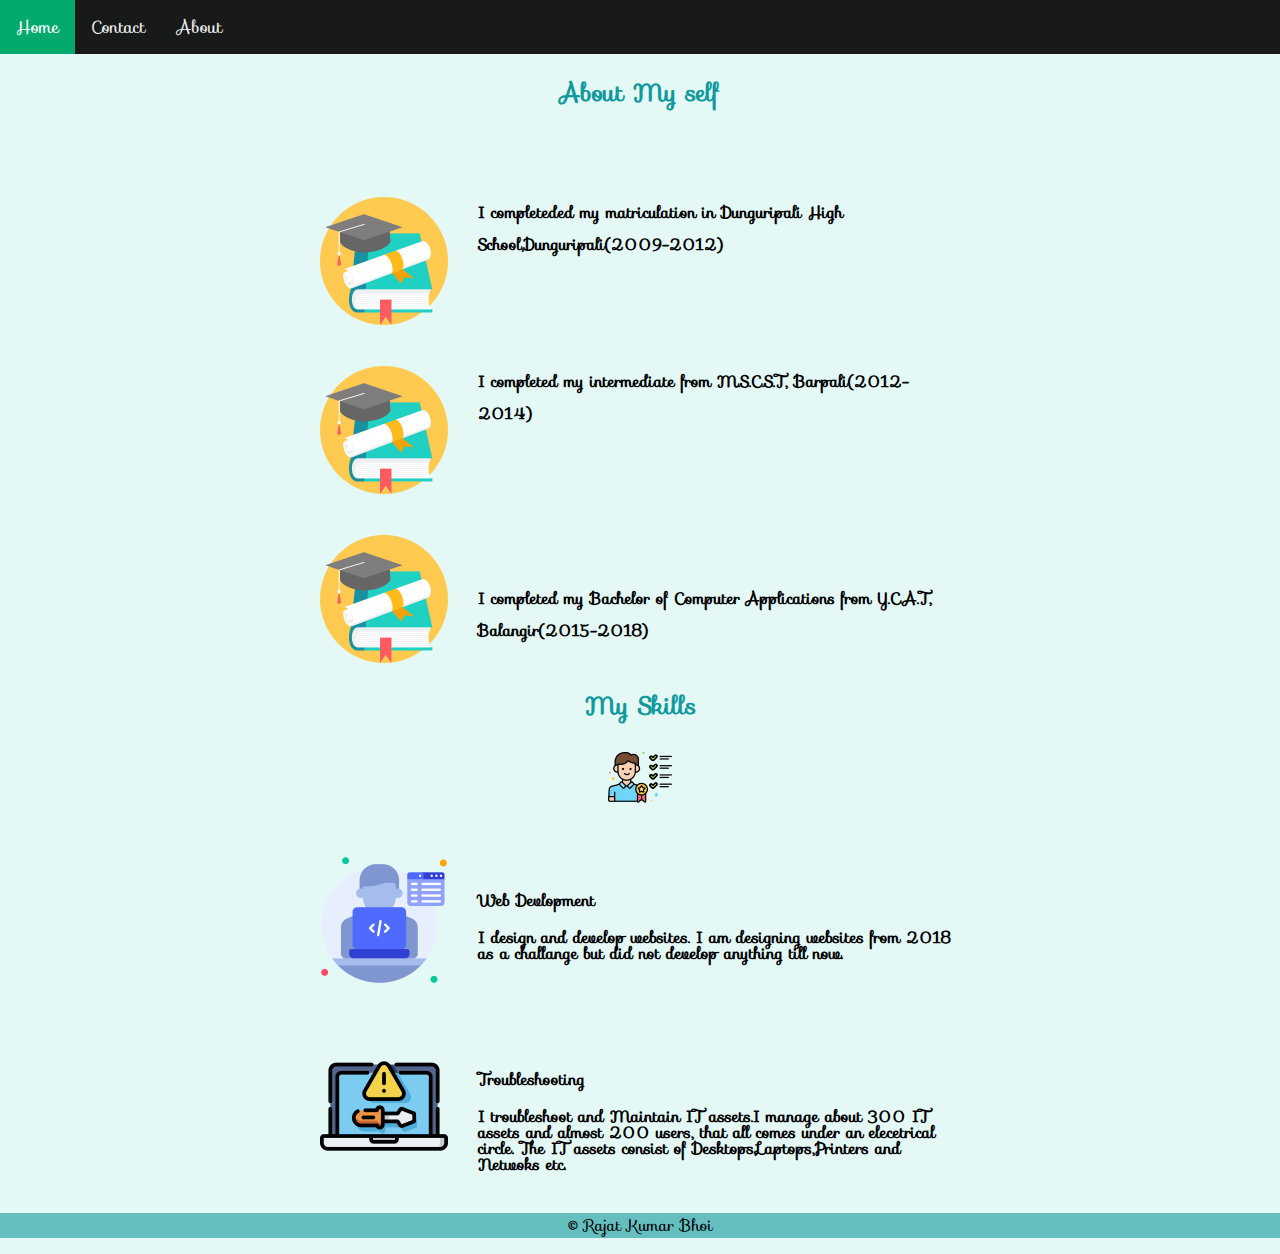
<file: about.html>
<!DOCTYPE html>
<html lang="en">
    <link rel="stylesheet" type="text/css" href="css/abstyle.css">
    <link rel="stylesheet" href="https://fonts.googleapis.com/css?family=Sofia"> 
    <meta name="viewport" content="width=device-width, initial-scale=1">
    <link rel="stylesheet" href="https://fonts.googleapis.com/icon?family=Material+Icons">
        <head>
            <title>About</title>
        <link rel="stylesheet" href="https://fonts.googleapis.com/css2?family=Material+Symbols+Outlined:opsz,wght,FILL,GRAD@48,400,0,0" />
        <link rel="stylesheet" href="https://fonts.googleapis.com/css2?family=Material+Symbols+Outlined:opsz,wght,FILL,GRAD@20..48,100..700,0..1,-50..200" />
        <meta charset="UTF-8">
        </head>
    <body>
        <div class="topnav">
            <a class="active" href="./index.html">Home</a>
            <a href="./contact.html">Contact</a>
            <a href="./about.html">About</a>
          </div>
<h2 class="myself">
    <b>About My self</b>
</h2>
<br>
<div class="studies">
    <div class="edu">
<img src="images/CSS - My Site Images/education.png" alt="" class="mat-img">
<p>
    <b> 
    I completeded my matriculation in Dunguripali High School,Dunguripali(2009-2012)
    </b>
</p>
</div>
<br>
<div class="edu">
<img src="images/CSS - My Site Images/education.png" alt=""  class="int-img">
<p>
    <b>
    I completed my intermediate from M.S.C.S.T, Barpali(2012-2014)
    </b>
</p>
</div>
<br>
<div class="edu">
<img src="images/CSS - My Site Images/education.png" alt="" class="grad-img">
<br>
<p><b>
    I completed my <span>Bachelor of Computer Applications</span> from Y.C.A.T, Balangir(2015-2018)
    </b>
</p>
</div>
</div>
<div class="skill">
    <h2>My Skills</h2>
    <img src="images/CSS - My Site Images/requirements.png" alt="">
<div class="Myskill">
    <img src="images/CSS - My Site Images/web-design.png" alt="" class="web-image">
<p class="design">
    <b><br>
        <h4 id="web">Web Devlopment</h4>
        I design and develop websites. I am designing websites from 2018 as a challange but did not develop anything till now.</b>
</p>
</div>
<div class="Myskill">
    <img src="images/CSS - My Site Images/troubleshooting.png" alt="" class="tro-image"><br>
<p>
    <b><br>
         <h4 id="troubleshoot">Troubleshooting</h4>
         I troubleshoot and Maintain IT assets.I manage about 300 IT assets and almost 200 users, that all comes under an elecetrical circle.
         The IT assets consist of Desktops,Laptops,Printers and Netwoks etc.
    </b>
</p>
</div>
</div>
<footer>
    <p>
    © Rajat Kumar Bhoi
    </p>
</footer>
    </body>
</html>
</file>
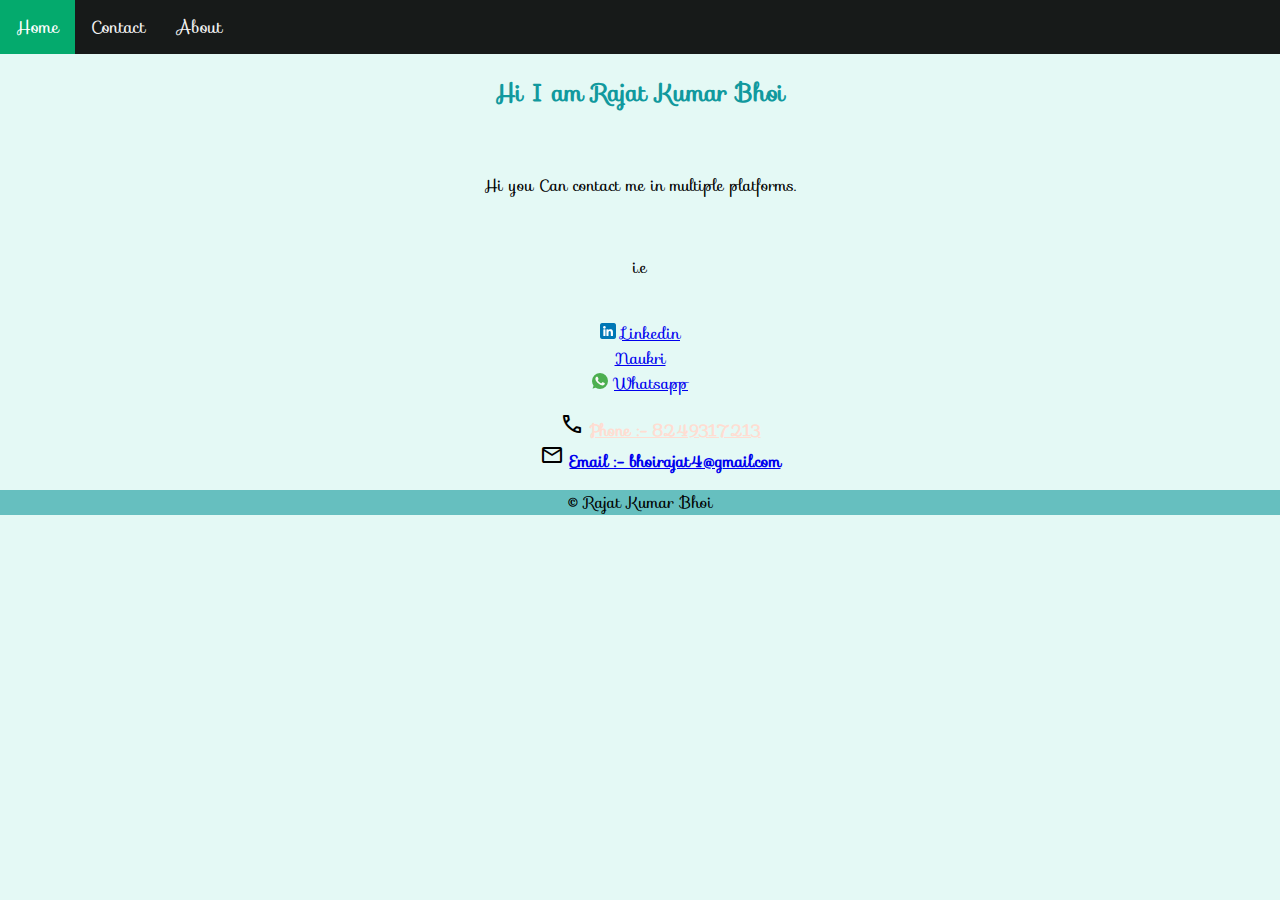
<file: contact.html>
<!DOCTYPE html>
<html lang="en">
    <link rel="stylesheet" type="text/css" href="css/constyle.css">
    <link rel="stylesheet" href="https://fonts.googleapis.com/css?family=Sofia"> 
    <meta name="viewport" content="width=device-width, initial-scale=1">
    <head>
        <link rel="stylesheet" href="https://fonts.googleapis.com/icon?family=Material+Icons">
        <link rel="stylesheet" href="https://fonts.googleapis.com/css2?family=Material+Symbols+Outlined:opsz,wght,FILL,GRAD@48,400,0,0" />
        <link rel="stylesheet" href="https://fonts.googleapis.com/css2?family=Material+Symbols+Outlined:opsz,wght,FILL,GRAD@20..48,100..700,0..1,-50..200" />
    </head>
    <title>
        Contact
    </title>
    <body>
        
        <div class="topnav">
            <a class="active" href="./index.html">Home</a>
            <a href="./contact.html">Contact</a>
            <a href="./about.html">About</a>
          </div>
        <h2 id="name">Hi I am Rajat Kumar Bhoi</h2>
        <br>
        <P>
            Hi you Can contact me in multiple platforms.
        </P>
        <br>
        <p>
            i.e
        </p>
        <br>
        <div class="social">
            <img src="images/CSS - My Site Images/linkedin.png" alt="">
            <a class="social-link" href="https://www.linkedin.com">Linkedin</a>
            <br>
            <a class="social-link" href="https://www.naukri.com" >Naukri</a>
            <br>
            <img src="images/CSS - My Site Images/whatsapp.png" alt="">
            <a class="social-link" href="https://www.web.whatsapp.com">Whatsapp</a>
        </div>
        <menu id="phmail">
            <b>
        <link rel="stylesheet" href="https://fonts.googleapis.com/css2?family=Material+Symbols+Outlined:opsz,wght,FILL,GRAD@20..48,100..700,0..1,-50..200" />
        <a href="https://www.flaticon.com/free-animated-icons/phone" title="phone animated icons"></a>
        <span class="material-symbols-outlined">
            call
            </span>
        <a href="tel:8249317213" class="phone">Phone :- 8249317213</a>
        <br>
        <span class="material-symbols-outlined">
            Mail
            </span>
        <a href="mailto:bhoirajat4@gmail.com" class="mail">Email :- bhoirajat4@gmail.com</a> 
            </b>
    </menu>
    <footer>
        <P>
            © Rajat Kumar Bhoi
        </P>
    </footer>
    </body>
</html>
</file>
<file: css/abstyle.css>
.topnav {
    overflow: hidden;
    background-color:#171a19;
  }
  
  .topnav a {
    float: left;
    color: #f2f2f2;
    text-align: center;
    padding: 14px 16px;
    text-decoration: none;
    font-size: 17px;
    margin: 0px;
  }
  
  .topnav a:hover {
    background-color: #ddd;
  }
  
  .topnav a.active {
    background-color: #04AA6D;
    color: white;
  }
body{
  background-image:URL(https://www.google.com/url?sa=i&url=https%3A%2F%2Fwww.itprotoday.com%2Fdevops-and-software-development%2Fprogramming-evolution-how-coding-has-grown-easier-past-decade&psig=AOvVaw2mboD-hKqxoN62Wh-HcDzh&ust=1667885755857000&source=images&cd=vfe&ved=0CAoQjRxqFwoTCKjZ0eOsm_sCFQAAAAAdAAAAABAD);
  background-color: #E4F9F5;   
  font-family: "Sofia", sans-serif;
  overflow: auto;
  text-align: center;
  margin: 0 0 0 0;
}
h2{
  color: #11999E;
}
footer{
  background-color: #66BFBF;
}
.Myskill{
  width: 50%;
  margin: 40px auto 40px auto;
  text-align: left;
  line-height: 1; 
}
.web-image{
  width: 20%;
  float: left;
  margin-right: 30px;
}
.tro-image{
  width: 20%;
  float: left;
  margin-right: 30px;
  margin-top: 40px;
}
.edu{
  width: 50%;
  margin: 40px auto 40px auto;
  text-align: left;
  line-height: 2;
}
.mat-img{
  width: 20%;
  float: left;
  margin-right: 30px;
}
.int-img{
  width: 20%;
  float: left;
  margin-right: 30px;
}
.grad-img{
  width: 20%;
  float: left;
  margin-right: 30px;
}
</file>
<file: css/constyle.css>
footer{
  background-color: #66BFBF;
}
.topnav {
    overflow: hidden;
    background-color:#171a19;
    position: flexible;
  }
  .topnav a {
    float: left;
    color: #f2f2f2;
    text-align: center;
    padding: 14px 16px;
    text-decoration: none;
    font-size: 17px;
  }
  
  .topnav a:hover {
    background-color: #ddd;
  }
  
  .topnav a.active {
    background-color: #04AA6D;
    color: white;
  }
  body{
    background-image: url(https://www.google.com/url?sa=i&url=https%3A%2F%2Fwww.itprotoday.com%2Fdevops-and-software-development%2Fprogramming-evolution-how-coding-has-grown-easier-past-decade&psig=AOvVaw2mboD-hKqxoN62Wh-HcDzh&ust=1667885755857000&source=images&cd=vfe&ved=0CAoQjRxqFwoTCKjZ0eOsm_sCFQAAAAAdAAAAABAD);
    background-color: #E4F9F5;   
    font-family: "Sofia", sans-serif;
    overflow: auto;
    text-align: center;
    margin: 0;
}
.link{
  text-align: center;
  height: 1mm;
  width: 1mm;
}
#name{
  color: #11999E;
}
.phone{
  color: #FFDDD2;
}
</file>
